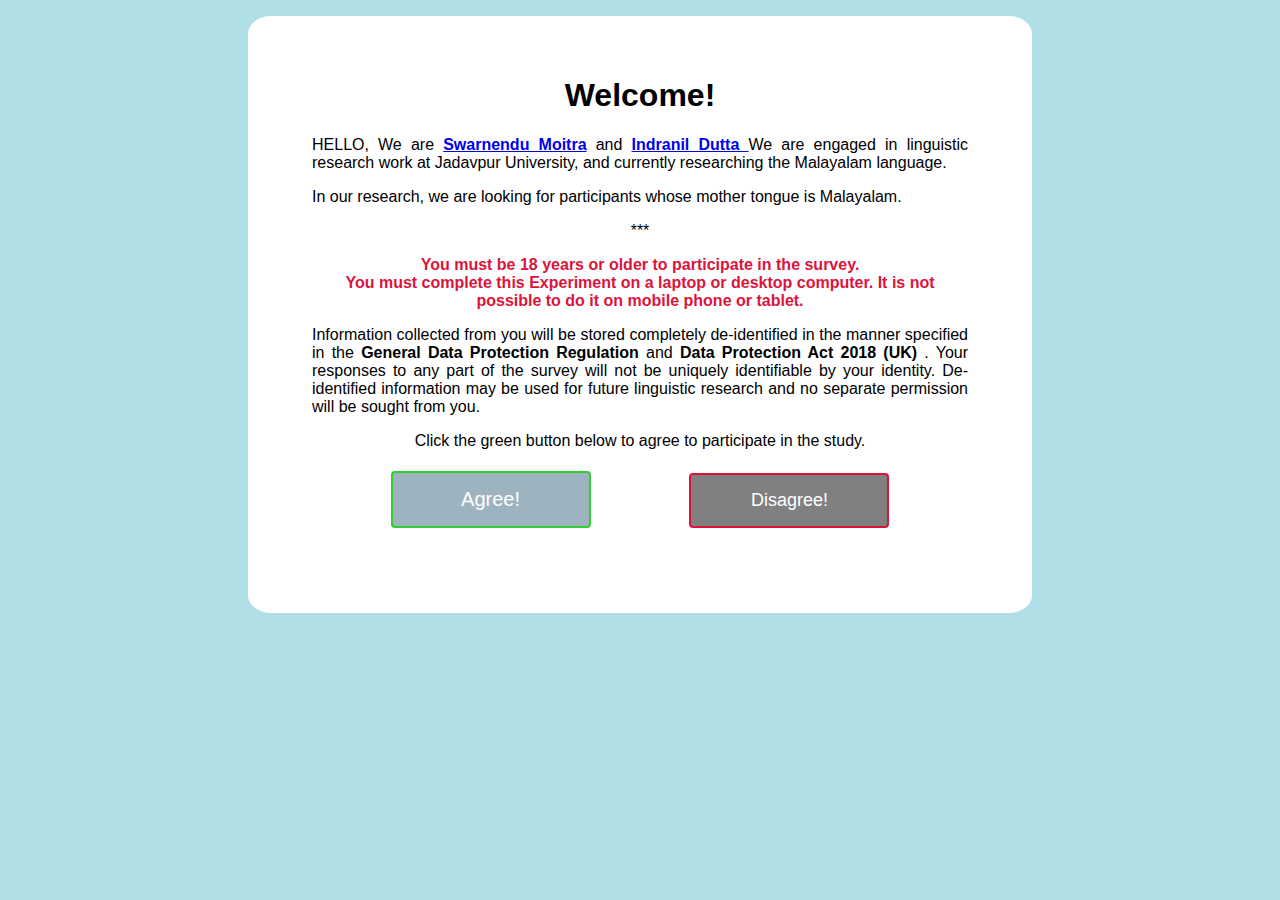
<file: index.html>
<!DOCTYPE html>

<html>

    <head>
		<title> Malayalam Experiment </title>
		<meta charset="utf-8" />
	    
		
		<link href="https://fonts.maateen.me/adorsho-lipi/font.css" rel="stylesheet">
		    
      		<link rel="stylesheet" href="./css/style.css">     
    </head>
    <body >
        <div class="wrapper">
            <div>

                <h1 style="text-align: center;">Welcome!</h1>
                
               
		<p >
            HELLO,
            We are <b><a href="https://swarmoi.github.io/">Swarnendu Moitra</a> </b> and <b>  <a href="https://duttalab.github.io/indranil.html"> Indranil Dutta </a>  </b>
            We are engaged in linguistic research work at Jadavpur University,  and currently researching the Malayalam language. 
                </p>

                
                <p >
                    In our research, we are looking for participants whose mother tongue is Malayalam.
                </p>
                
                <p style="text-align: center;"> ***</p>

                <p style="text-align: center; color: crimson;"> <b> You must be 18 years or older to participate in the survey. </b> 

                <br>
                    <b> You must complete this Experiment on a laptop or desktop computer. It is not possible to do it on mobile phone or tablet.</b>

                </p>
                

                <p>
                    Information collected from you will be stored completely de-identified in the manner specified in the <b> General Data Protection Regulation </b> and <b> Data Protection Act 2018 (UK) </b>.
                     Your responses to any part of the survey will not be uniquely identifiable by your identity. De-identified information may be used for future linguistic research and no separate permission will be sought from you.
                </p>
               
                
		<p style="text-align: center;">
			Click the green button below to agree to participate in the study.
		</p>    
                <p>
                <div class = "button">
                    
                    
                        <a href="https://farm.pcibex.net/p/taqEcx/" target="_parent"><button class="btn"> <span> Agree! </span> </button></a>
                        
                    
    			&ensp;&ensp;&ensp;&ensp;&ensp;&ensp;&ensp;&ensp;&ensp;&ensp;
            
                    
                        <a href="https://duttalab.github.io/" ><button class="btn2"> <span> Disagree! </span> </button></a>
                        
                        

                </div>
		            </p>
               
            </div>
        </div>
    
    </body>
</html>
</file>
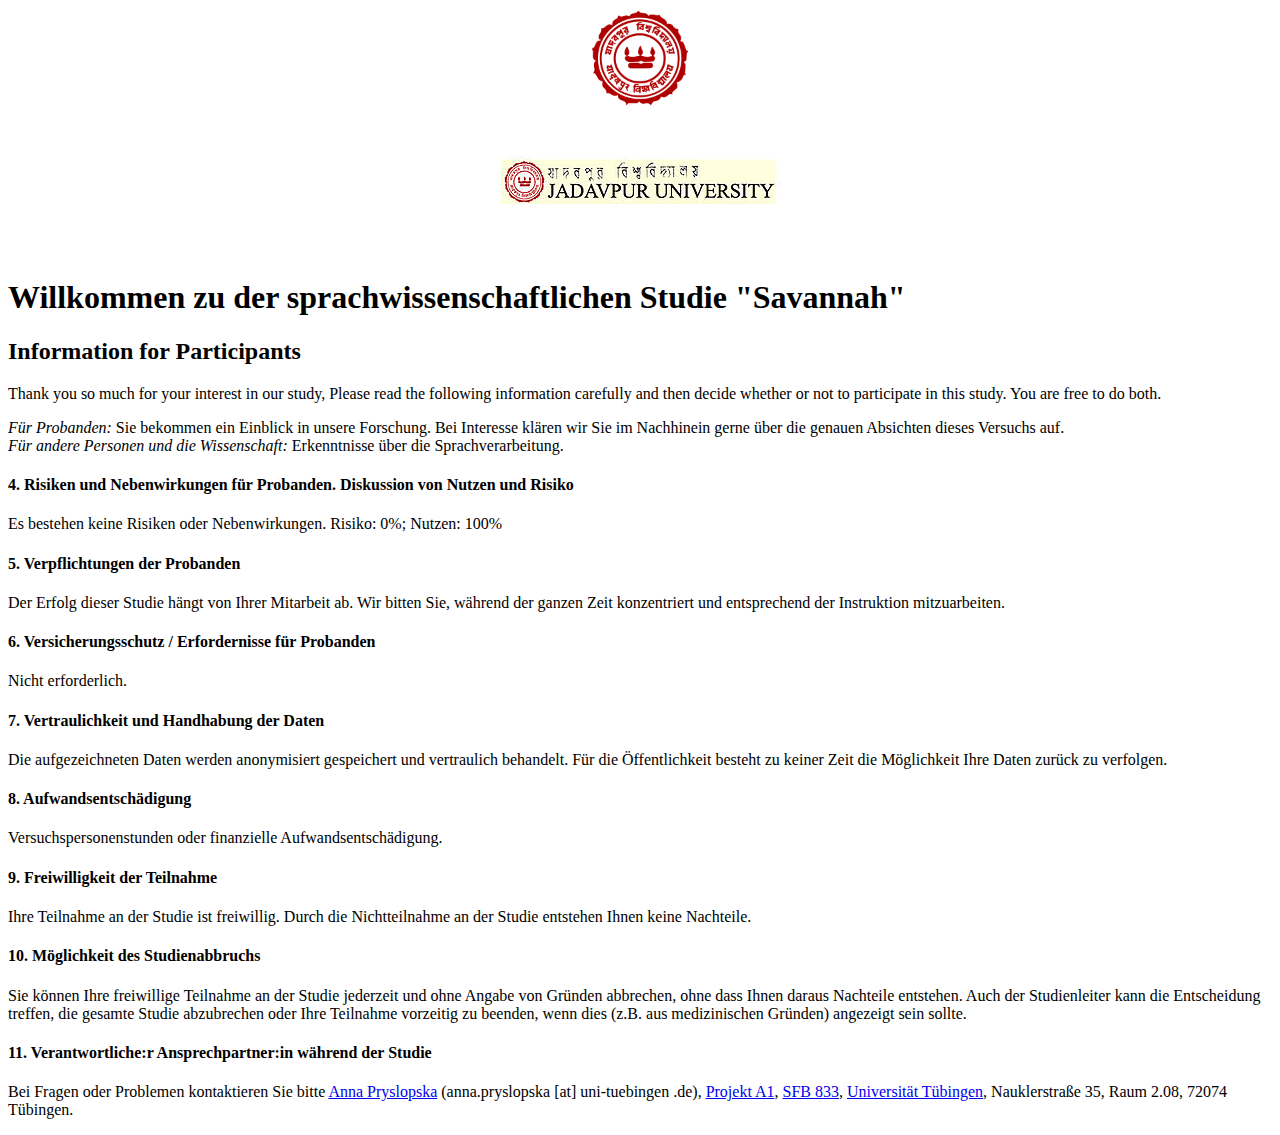
<file: Experiment/PCIbex-Farm/chunk_includes/ethics.html>
<html>
<head>
    <title>Sprachwissenschaftliche Studie des Projekts A1</title>
    <meta http-equiv="Content-Type" content="text/html; charset=utf-8">
</head>
<body>
    <center><img src="JU_logo.png" width="100" alt="logo"></center>
    <center><img src="JU_2.jpg" alt="logo"></center>
    <h1><div class='fancy'> Willkommen zu der sprachwissenschaftlichen Studie "Savannah"</div></h1>
    <h2>Information for Participants</h2>
    <p>Thank you so much for your interest in our study, Please read the following information carefully and then decide whether or not to participate in this study. You are free to do both.</p>
    
    <p><em>Für Probanden:</em> Sie bekommen ein Einblick in unsere Forschung. Bei Interesse klären wir Sie im Nachhinein gerne über die genauen Absichten dieses Versuchs auf.<br>
        <em>Für andere Personen und die Wissenschaft:</em> Erkenntnisse über die Sprachverarbeitung.</p>
        <h4>4. Risiken und Nebenwirkungen für Probanden. Diskussion von Nutzen und Risiko</h4>
        <p>Es bestehen keine Risiken oder Nebenwirkungen. Risiko: 0%; Nutzen: 100%</p>
        <h4>5. Verpflichtungen der Probanden</h4>
        <p>Der Erfolg dieser Studie hängt von Ihrer Mitarbeit ab. Wir bitten Sie, während der ganzen Zeit konzentriert und entsprechend der Instruktion mitzuarbeiten.</p><h4>6. Versicherungsschutz / Erfordernisse für Probanden</h4><p>Nicht erforderlich.</p>
        <h4>7. Vertraulichkeit und Handhabung der Daten</h4>
        <p>Die aufgezeichneten Daten werden anonymisiert gespeichert und vertraulich behandelt. Für die Öffentlichkeit besteht zu keiner Zeit die Möglichkeit Ihre Daten zurück zu verfolgen.</p>
        <h4>8. Aufwandsentschädigung</h4>
        <p>Versuchspersonenstunden oder finanzielle Aufwandsentschädigung.</p>
        <h4>9. Freiwilligkeit der Teilnahme</h4>
        <p>Ihre Teilnahme an der Studie ist freiwillig. Durch die Nichtteilnahme an der Studie entstehen Ihnen keine Nachteile.</p>
        <h4>10. Möglichkeit des Studienabbruchs</h4>
        <p>Sie können Ihre freiwillige Teilnahme an der Studie jederzeit und ohne Angabe von Gründen abbrechen, ohne dass Ihnen daraus Nachteile entstehen. Auch der Studienleiter kann die Entscheidung treffen, die gesamte Studie abzubrechen oder Ihre Teilnahme vorzeitig zu beenden, wenn dies (z.B. aus medizinischen Gründen) angezeigt sein sollte.</p>
        <h4>11. Verantwortliche:r Ansprechpartner:in während der Studie</h4>
        <p>Bei Fragen oder Problemen kontaktieren Sie bitte <a href="https://pryslopska.com/">Anna Pryslopska</a> (anna.pryslopska [at] uni-tuebingen .de), <a href="https://uni-tuebingen.de/forschung/forschungsschwerpunkte/sonderforschungsbereiche/sfb-833/forschungsprojekte/a1-maienborn/">Projekt A1</a>, <a href="http://www.sfb833.uni-tuebingen.de/">SFB 833</a>, <a href="https://uni-tuebingen.de">Universität Tübingen</a>, Nauklerstraße 35, Raum 2.08, 72074 Tübingen.</p>
</body>
</html>
</file>
<file: css/style.css>
body {
  font-family: 'AdorshoLipi', sans-serif;            
  background-color: powderblue;
            }
            
 p {
   text-align: justify;
   text-justify: inter-word;
            }
            .wrapper{
                display: flex;
                flex-direction: column;
                flex-wrap: wrap;
                margin: 1em 15em 2em 15em;
                justify-content: center;
                background-color: white;
                border-radius: 3%;
                
            }
            .wrapper > div{
                
                padding : 2em;
                border-radius: 3%;
                margin: 0.5em 2em 2em 2em;
            }
            
            .button {
                text-align: center;
            }
           
            .btn {
                border-radius: 4px;
                font-family: 'AdorshoLipi', sans-serif;
                background-color: #9db4c0;
                border: 2px solid limegreen;
                color: #FFFFFF;
                text-align: center;
                text-shadow: white;
                font-size: 20px;
                padding: 15px;
                width: 200px;
                transition: all 0.8s;
                cursor: pointer;
                margin: 5px;
                align-content: center;
                
            }

            .btn span {
                cursor: pointer;
                display: inline-block;
                position: relative;
                transition: 0.5s;
            }
            .btn:hover{
              background-color: limegreen; 
              color: white;
            }
            .btn:hover span {
                padding-right: 25px;
                
            }

            .btn:hover span:after {
                opacity: 1;
                right: 0;
                
            }

             .btn2 {
                border-radius: 4px;
                font-family: 'AdorshoLipi', sans-serif; 
                background-color: grey;
                border: 2px solid crimson;
                color: #FFFFFF;
                text-align: center;
                text-shadow: white;
                font-size: 18px;
                padding: 15px;
                width: 200px;
                transition: all 0.8s;
                cursor: pointer;
                margin: 5px;
                align-content: center;
                
            } 
            .btn2:hover {
              background-color: crimson; 
              color: white;
            }
</file>
